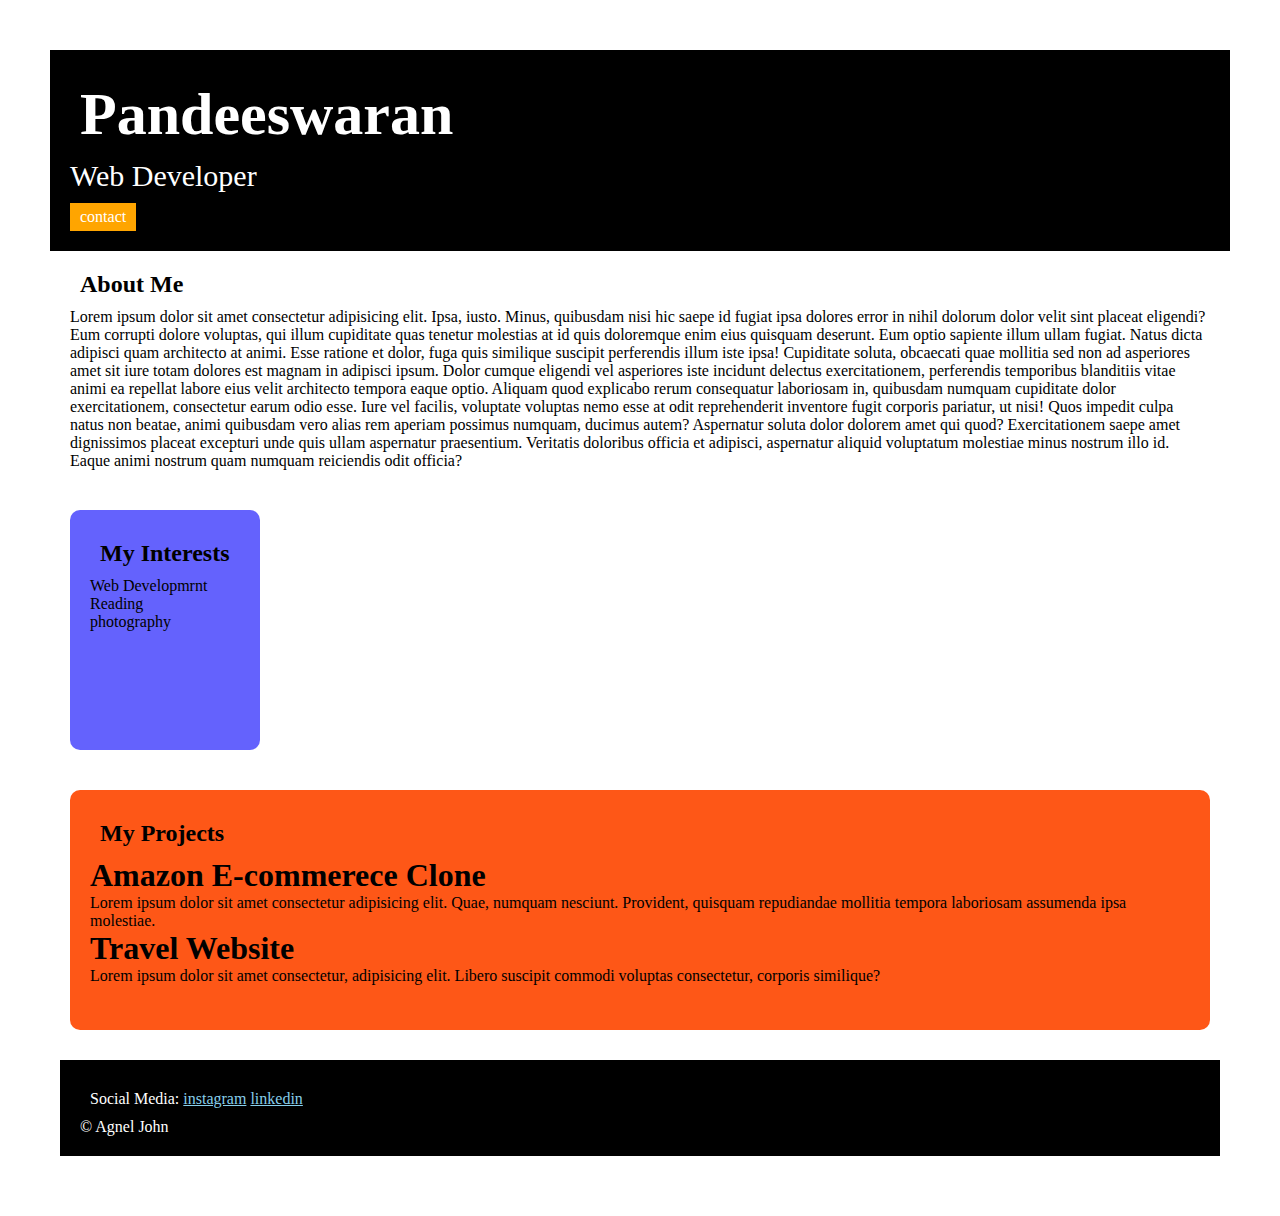
<file: index.html>
<!DOCTYPE html>
<html lang="en">
<head>
    <title>portfolio</title>
    <link rel="stylesheet" href="style.css">
    <link rel="preconnect" href="https://fonts.googleapis.com">
<link rel="preconnect" href="https://fonts.gstatic.com" crossorigin>
<link href="https://fonts.googleapis.com/css2?family=Young+Serif&display=swap" rel="stylesheet">
</head>

<body>
    <div class="container">

    <div class="section-one">
        <h2 class="section-one__name">Pandeeswaran</h2>
        <p class="section-one__role">Web Developer</p>
        <a href="contact.html" class="section-one__contact">contact</a>
    </div>

    <div class="section-two">
        <h2 class="section-two__title">About Me</h2>
        <p class="section-two__desc">Lorem ipsum dolor sit amet consectetur adipisicing elit. Ipsa, iusto. Minus, quibusdam nisi hic saepe id fugiat ipsa dolores error in nihil dolorum dolor velit sint placeat eligendi? Eum corrupti dolore voluptas, qui illum cupiditate quas tenetur molestias at id quis doloremque enim eius quisquam deserunt. Eum optio sapiente illum ullam fugiat. Natus dicta adipisci quam architecto at animi. Esse ratione et dolor, fuga quis similique suscipit perferendis illum iste ipsa! Cupiditate soluta, obcaecati quae mollitia sed non ad asperiores amet sit iure totam dolores est magnam in adipisci ipsum. Dolor cumque eligendi vel asperiores iste incidunt delectus exercitationem, perferendis temporibus blanditiis vitae animi ea repellat labore eius velit architecto tempora eaque optio. Aliquam quod explicabo rerum consequatur laboriosam in, quibusdam numquam cupiditate dolor exercitationem, consectetur earum odio esse. Iure vel facilis, voluptate voluptas nemo esse at odit reprehenderit inventore fugit corporis pariatur, ut nisi! Quos impedit culpa natus non beatae, animi quibusdam vero alias rem aperiam possimus numquam, ducimus autem? Aspernatur soluta dolor dolorem amet qui quod? Exercitationem saepe amet dignissimos placeat excepturi unde quis ullam aspernatur praesentium. Veritatis doloribus officia et adipisci, aspernatur aliquid voluptatum molestiae minus nostrum illo id. Eaque animi nostrum quam numquam reiciendis odit officia?</p>
    </div>

    <div class="section-three">
        <h2 class="section-three__title">My Interests</h2>

<ul class="section-three__desc">
    <li>Web Developmrnt</li>
    <li>Reading</li>
    <li>photography</li>
</ul>
    </div>

    <div class="section-four">
        <h2 class="section-four__title">My Projects</h2>
<ul class="section-four__desc">
    <li>
        <h1>Amazon E-commerece Clone</h1>
        <p>Lorem ipsum dolor sit amet consectetur adipisicing elit. Quae, numquam nesciunt. Provident, quisquam
            repudiandae mollitia tempora laboriosam assumenda ipsa molestiae.</p>
    </li>

    <li>
        <h1>Travel Website</h1>
        <p>Lorem ipsum dolor sit amet consectetur, adipisicing elit. Libero suscipit commodi voluptas consectetur,
            corporis similique?</p>
    </li>
</ul>
    </div>

    <div class="section-five">
        <p class="section-five__title">Social Media:
            <a href="https://www.instagram.com/">instagram</a>
            <a href="https://www.linkedin.com/feed/">linkedin</a>
        </p>
        <p class="section-five__desc">&copy; Agnel John</p>
    </div>




</div>
</body>
</html>
</file>
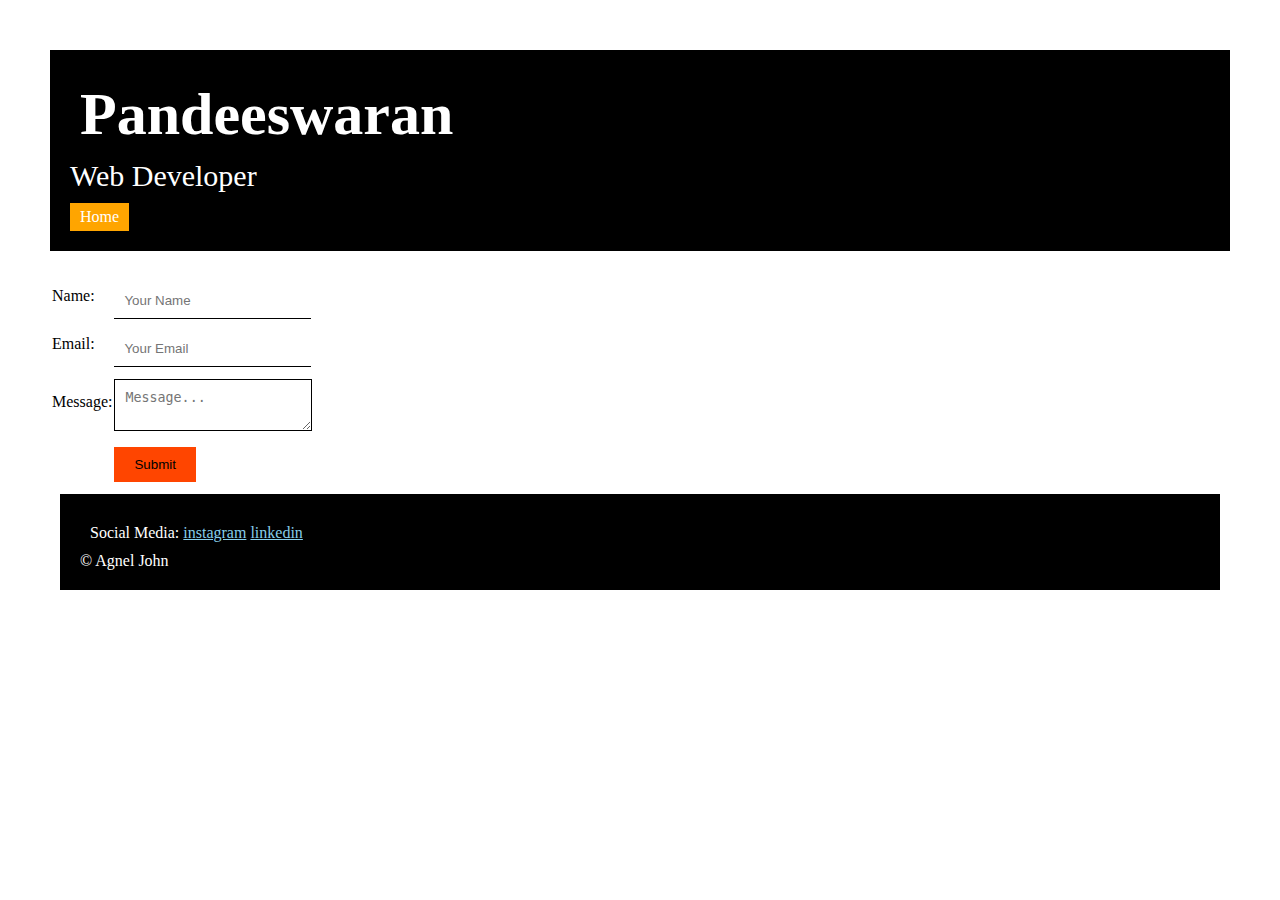
<file: contact.html>
<!DOCTYPE html>
<html lang="en">
<head>
    <meta charset="UTF-8">
    <meta name="viewport" content="width=device-width, initial-scale=1.0">
    <title>contact</title>
    <link rel="stylesheet" href="style.css">
    <link rel="preconnect" href="https://fonts.googleapis.com">
<link rel="preconnect" href="https://fonts.gstatic.com" crossorigin>
<link href="https://fonts.googleapis.com/css2?family=Young+Serif&display=swap" rel="stylesheet">
</head>
<body>
    <div class="container">
    <div class="section-one">
        <h2 class="section-one__name">Pandeeswaran</h2>
        <p class="section-one__role">Web Developer</p>
        <a href="index.html" class="section-one__contact">Home</a>
    </div>
    
    <div class="contact-form">
    
    <form>
        <table>
            <tr>
                <td>Name:</td>
                <td><input type="text" placeholder="Your Name" class="contact-form__input"></td>
            </tr>
    
            <tr>
                <td>Email:</td>
                <td><input type="email" placeholder="Your Email" class="contact-form__input"></td>
            </tr>
    
            <tr>
                <td>Message:</td>
                <td>
                    <textarea placeholder="Message..." class="contact-form__textarea"></textarea>
                </td>
            </tr>
    
            <tr>
                <td></td>
                <td><input type="submit" class="contact-form__submit"></td>
            </tr>
        </table>
    </form>

    </div>
    
    <div class="section-five">
        <p class="section-five__title">Social Media:
            <a href="https://www.instagram.com/">instagram</a>
            <a href="https://www.linkedin.com/feed/">linkedin</a>
        </p>
        <p class="section-five__desc">&copy; Agnel John</p>
    </div>
</div>
</body>
</html>
</file>
<file: style.css>
*{
    padding: 0;
    margin: 0;
}

.body{
    .young-serif-regular {
        font-family: "Young Serif", serif;
        font-weight: 400;
        font-style: bolder;
      }
      
      
      
      
      
}

.container{
    padding: 50px;
    
}

.section-one{
    background-color: black;
    color: white;
    padding: 20px;
}

.section-one__contact{
    background-color: orange;
    color: white;
    text-decoration: none;
    padding-left: 10px;
    padding-right: 10px;
    padding-top: 5px;
    padding-bottom: 5px;
    display: inline-block;
    margin-top: 10px;
}
.section-one__name{
    font-size: 60px;
    margin: 10px;
}

.section-one__role{
    font-size: 30px;
    margin-top: 10px;
}

.section-two, .section-three, .section-four, .section-five{
    margin: 20px;

}

.section-two__title,.section-three__title,.section-four__title,.section-five__title{
    margin: 10px;
}

.contact-form{
    margin-top: 20px;
}

.contact-form__input,.contact-form__textarea,.contact-form__submit{
    margin-top: 10px;
}

.contact-form__input{
    padding: 10px;
    border: none;
    border-bottom: solid black 1px;
}

.contact-form__textarea{
    padding: 10px;
    border: none;
    border: solid black 1px;
}

.contact-form__submit{
    padding-top: 10px;
    padding-bottom: 10px;
    padding-left: 20px;
    padding-right: 20px;
    background-color: orangered;
    color: black;
    border: none;
}





.section-five{
    background-color: black;
    color: white;
    padding: 20px;
    margin: 10px;
}

.section-five__title a{
    color: skyblue;
}

.section-three li,.section-four li{
    list-style: none;
}

.section-three{
    background-color: #6462fd;
    color: black;
    padding: 20px;
    display: inline-block;
    height: 200px;
    border-radius: 10px;
    vertical-align: top;
}

.section-four{
    background-color: #fe5717;
    color: black;
    padding: 20px;
    display: inline-block;
    height: 200px;
    border-radius: 10px;
    vertical-align: top;
}
</file>
